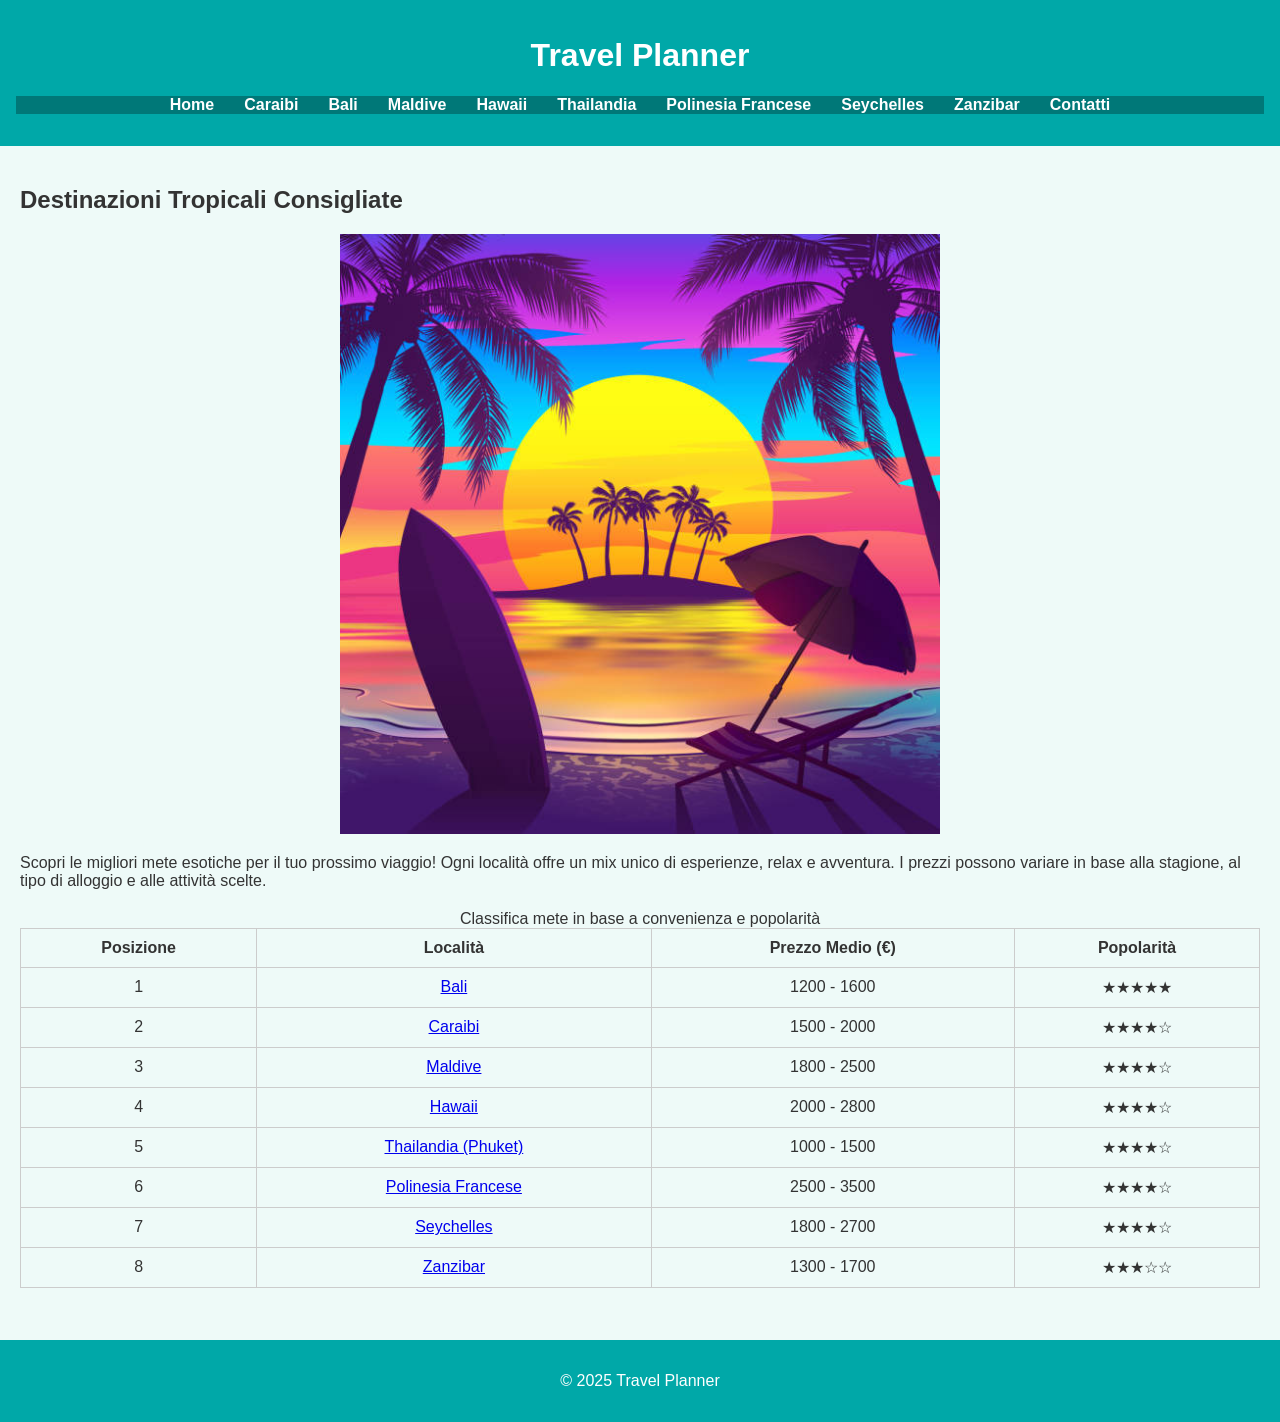
<file: index.html>
<html lang="it">
<head>
  <meta charset="UTF-8">
  <title>Travel Planner - Home</title>
  <link rel="stylesheet" href="style.css">
</head>
<body>
  <header>
    <h1>Travel Planner</h1>
    <nav>
      <ul>
        <li><a href="index.html">Home</a></li>
        <li><a href="caraibi.html">Caraibi</a></li>
        <li><a href="bali.html">Bali</a></li>
        <li><a href="maldive.html">Maldive</a></li>
        <li><a href="hawaii.html">Hawaii</a></li>
        <li><a href="thailandia.html">Thailandia</a></li>
        <li><a href="polinesia.html">Polinesia Francese</a></li>
        <li><a href="seychelles.html">Seychelles</a></li>
        <li><a href="zanzibar.html">Zanzibar</a></li>
        <li><a href="contatti.html">Contatti</a></li>
      </ul>
    </nav>
  </header>
  <main>
    <h2>Destinazioni Tropicali Consigliate</h2>
    <img src="img/paginainiz.jpg" alt="Spiaggia tropicale">
    <p>Scopri le migliori mete esotiche per il tuo prossimo viaggio! Ogni località offre un mix unico di esperienze, relax e avventura. I prezzi possono variare in base alla stagione, al tipo di alloggio e alle attività scelte.</p>
    <table>
      <caption>Classifica mete in base a convenienza e popolarità</caption>
      <thead>
        <tr>
          <th>Posizione</th>
          <th>Località</th>
          <th>Prezzo Medio (€)</th>
          <th>Popolarità</th>
        </tr>
      </thead>
      <tbody>
        <tr><td>1</td><td><a href="bali.html">Bali</a></td><td>1200 - 1600</td><td>★★★★★</td></tr>
        <tr><td>2</td><td><a href="caraibi.html">Caraibi</a></td><td>1500 - 2000</td><td>★★★★☆</td></tr>
        <tr><td>3</td><td><a href="maldive.html">Maldive</a></td><td>1800 - 2500</td><td>★★★★☆</td></tr>
        <tr><td>4</td><td><a href="hawaii.html">Hawaii</a></td><td>2000 - 2800</td><td>★★★★☆</td></tr>
        <tr><td>5</td><td><a href="thailandia.html">Thailandia (Phuket)</a></td><td>1000 - 1500</td><td>★★★★☆</td></tr>
        <tr><td>6</td><td><a href="polinesia.html">Polinesia Francese</a></td><td>2500 - 3500</td><td>★★★★☆</td></tr>
        <tr><td>7</td><td><a href="seychelles.html">Seychelles</a></td><td>1800 - 2700</td><td>★★★★☆</td></tr>
        <tr><td>8</td><td><a href="zanzibar.html">Zanzibar</a></td><td>1300 - 1700</td><td>★★★☆☆</td></tr>
      </tbody>
    </table>
  </main>
  <footer>
    <p>&copy; 2025 Travel Planner</p>
  </footer>
</body>
</html>
</file>
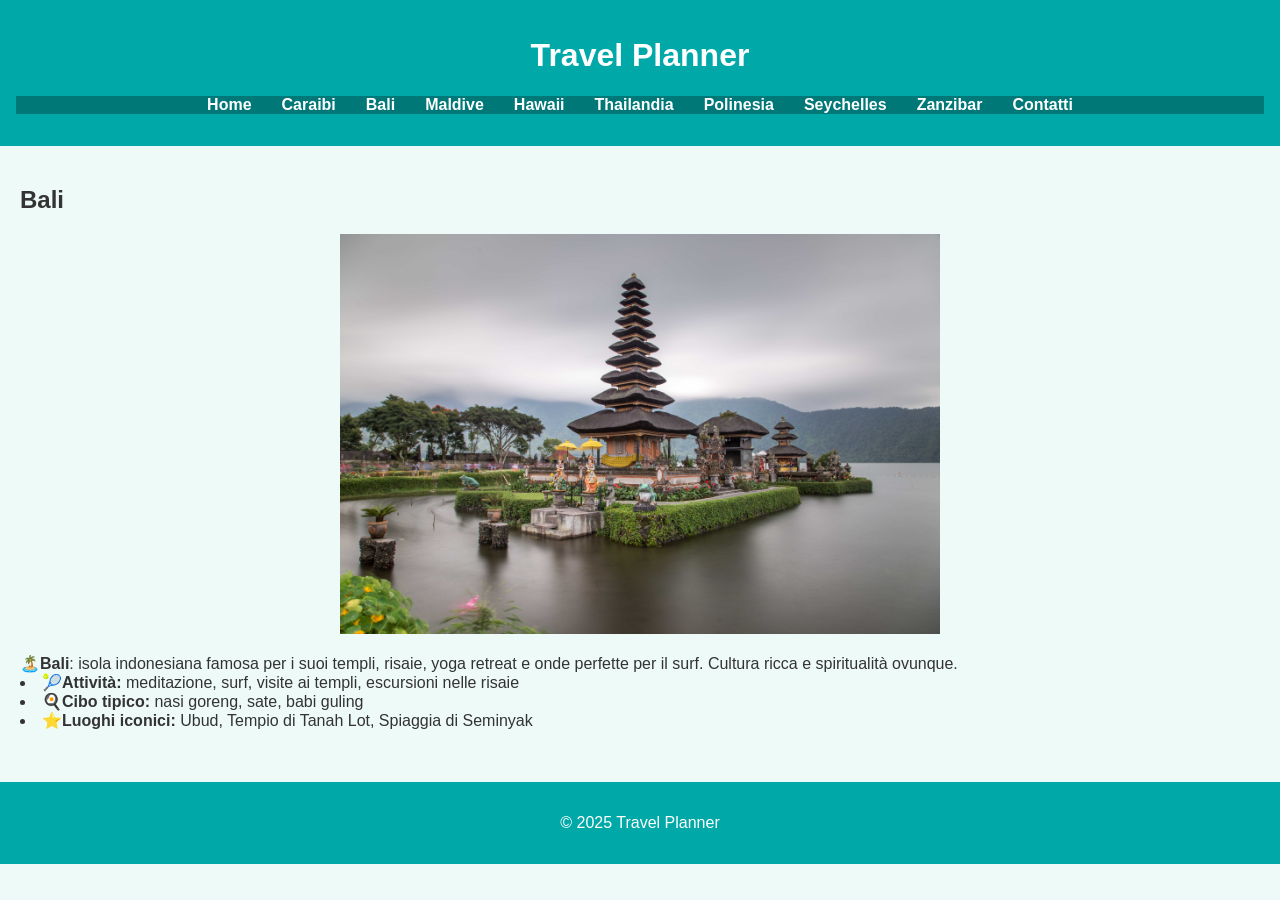
<file: bali.html>
<html lang="it">
<head>
  <meta charset="UTF-8">
  <title>Bali</title>
  <link rel="stylesheet" href="style.css">
</head>
<body>
  <header>
    <h1>Travel Planner</h1>
    <nav>
      <ul>
        <li><a href="index.html">Home</a></li>
        <li><a href="caraibi.html">Caraibi</a></li>
        <li><a href="bali.html">Bali</a></li>
        <li><a href="maldive.html">Maldive</a></li>
        <li><a href="hawaii.html">Hawaii</a></li>
        <li><a href="thailandia.html">Thailandia</a></li>
        <li><a href="polinesia.html">Polinesia</a></li>
        <li><a href="seychelles.html">Seychelles</a></li>
        <li><a href="zanzibar.html">Zanzibar</a></li>
        <li><a href="contatti.html">Contatti</a></li>
      </ul>
    </nav>
  </header>
  <main>
    <h2>Bali</h2>
    <img src="img/bali.jpg" alt="Bali">
    <strong><a>🏝️Bali</a></strong>: isola indonesiana famosa per i suoi templi, risaie, yoga retreat e onde perfette per il surf. Cultura ricca e spiritualità ovunque.
          <li><strong>🎾Attività:</strong> meditazione, surf, visite ai templi, escursioni nelle risaie</li>
          <li><strong>🍳Cibo tipico:</strong> nasi goreng, sate, babi guling</li>
          <li><strong>⭐Luoghi iconici:</strong> Ubud, Tempio di Tanah Lot, Spiaggia di Seminyak</li>
  </main>
  <footer>
    <p>&copy; 2025 Travel Planner</p>
  </footer>
</body>
</html>
</file>
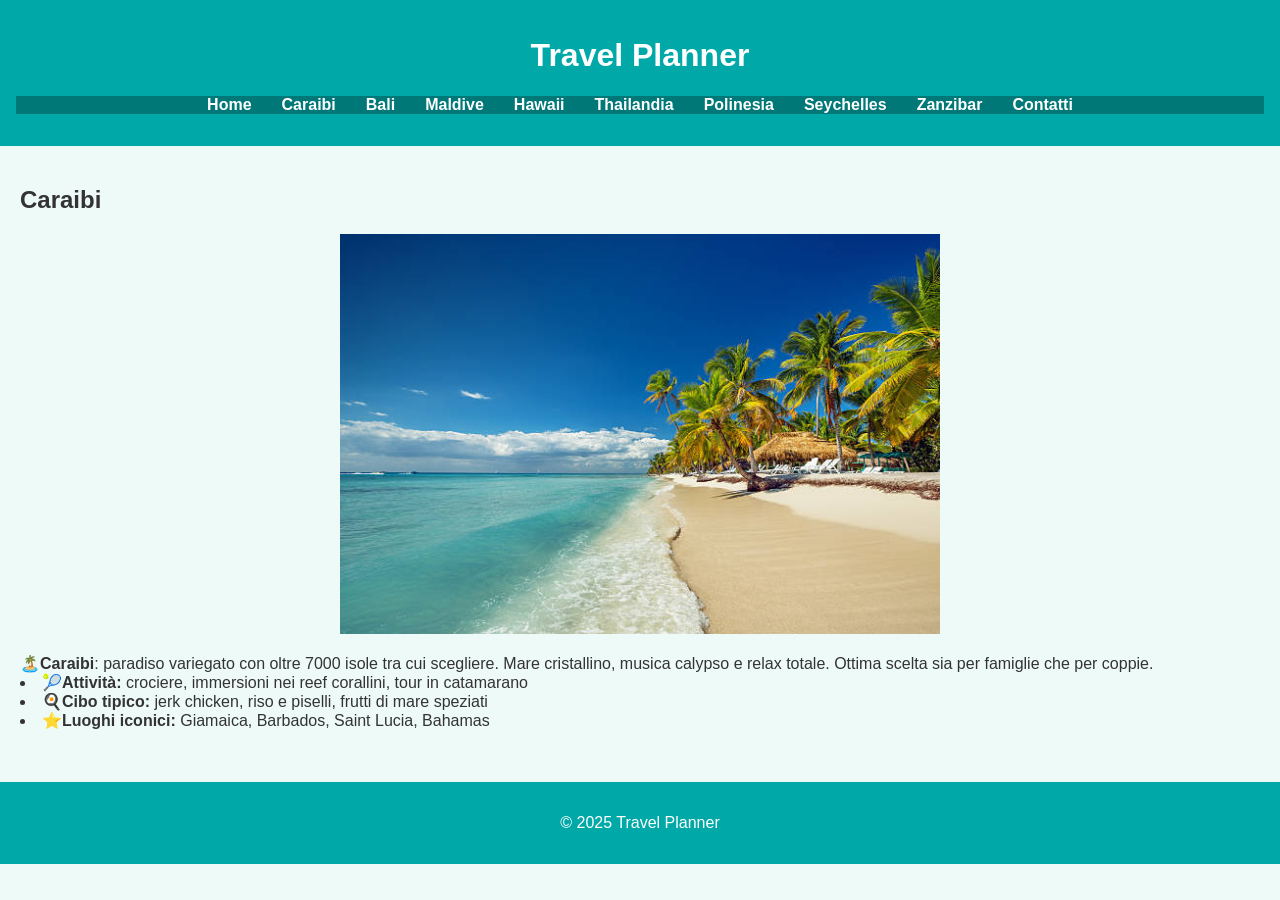
<file: caraibi.html>
<html lang="it">
<head>
  <meta charset="UTF-8">
  <title>Caraibi</title>
  <link rel="stylesheet" href="style.css">
</head>
<body>
  <header>
    <h1>Travel Planner</h1>
    <nav>
      <ul>
        <li><a href="index.html">Home</a></li>
        <li><a href="caraibi.html">Caraibi</a></li>
        <li><a href="bali.html">Bali</a></li>
        <li><a href="maldive.html">Maldive</a></li>
        <li><a href="hawaii.html">Hawaii</a></li>
        <li><a href="thailandia.html">Thailandia</a></li>
        <li><a href="polinesia.html">Polinesia</a></li>
        <li><a href="seychelles.html">Seychelles</a></li>
        <li><a href="zanzibar.html">Zanzibar</a></li>
        <li><a href="contatti.html">Contatti</a></li>
      </ul>
    </nav>
  </header>
  <main>
    <h2>Caraibi</h2>
    <img src="img/caraibi.jpg" alt="Caraibi">
    <strong><a>🏝️Caraibi</a></strong>: paradiso variegato con oltre 7000 isole tra cui scegliere. Mare cristallino, musica calypso e relax totale. Ottima scelta sia per famiglie che per coppie.
          <li><strong>🎾Attività:</strong> crociere, immersioni nei reef corallini, tour in catamarano</li>
          <li><strong>🍳Cibo tipico:</strong> jerk chicken, riso e piselli, frutti di mare speziati</li>
          <li><strong>⭐Luoghi iconici:</strong> Giamaica, Barbados, Saint Lucia, Bahamas</li>
  </main>
  <footer>
    <p>&copy; 2025 Travel Planner</p>
  </footer>
</body>
</html>
</file>
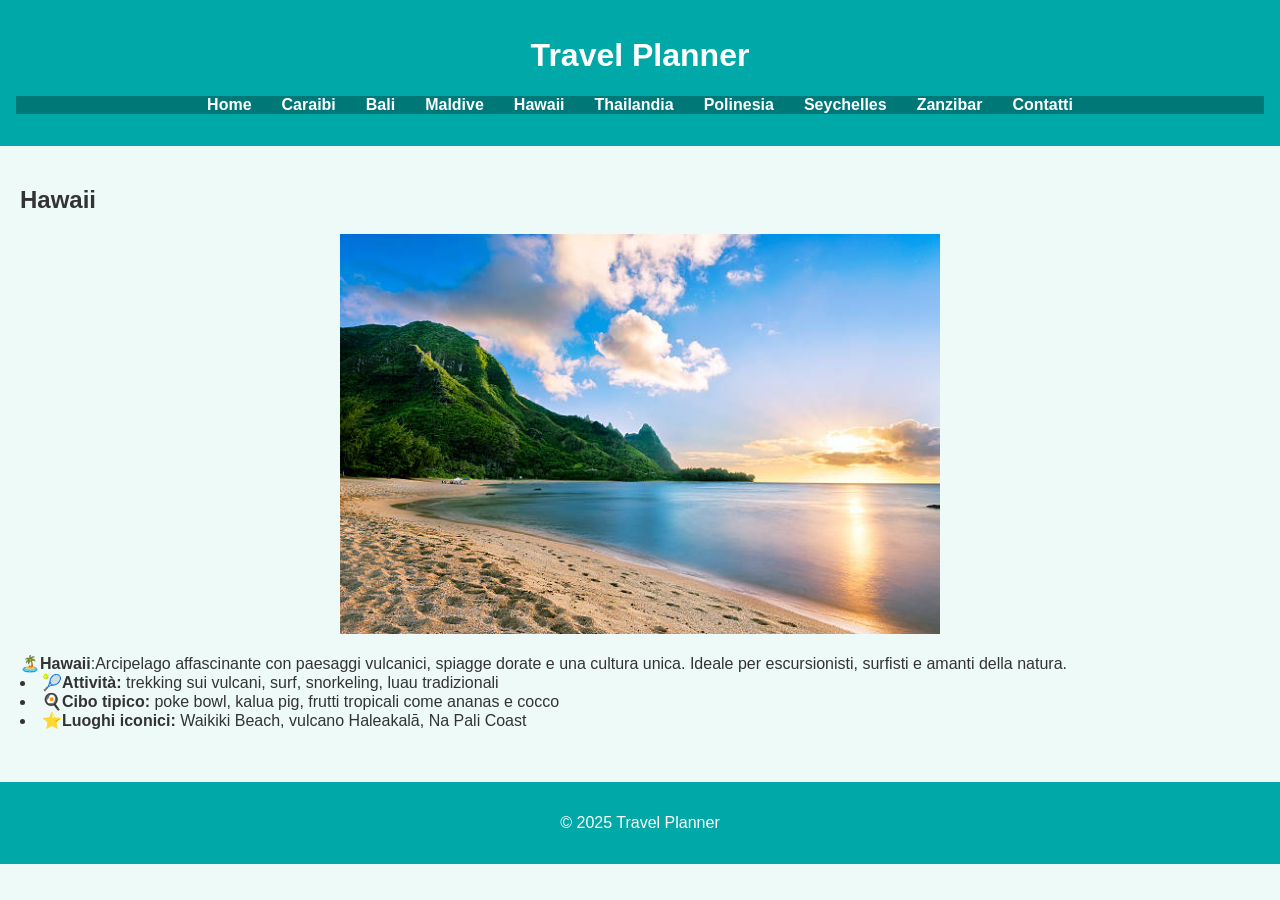
<file: hawaii.html>
<html lang="it">
<head>
  <meta charset="UTF-8">
  <title>Hawaii</title>
  <link rel="stylesheet" href="style.css">
</head>
<body>
  <header>
    <h1>Travel Planner</h1>
    <nav>
      <ul>
       <li><a href="index.html">Home</a></li>
        <li><a href="caraibi.html">Caraibi</a></li>
        <li><a href="bali.html">Bali</a></li>
        <li><a href="maldive.html">Maldive</a></li>
        <li><a href="hawaii.html">Hawaii</a></li>
        <li><a href="thailandia.html">Thailandia</a></li>
        <li><a href="polinesia.html">Polinesia</a></li>
        <li><a href="seychelles.html">Seychelles</a></li>
        <li><a href="zanzibar.html">Zanzibar</a></li>
        <li><a href="contatti.html">Contatti</a></li>
      </ul>
    </nav>
  </header>
  <main>
    <h2>Hawaii</h2>
    <img src="img/hawaii.jpg" alt="Hawaii">
    <strong><a>🏝️Hawaii</a></strong>:Arcipelago affascinante con paesaggi vulcanici, spiagge dorate e una cultura unica. Ideale per escursionisti, surfisti e amanti della natura.
          <li><strong>🎾Attività:</strong> trekking sui vulcani, surf, snorkeling, luau tradizionali</li>
          <li><strong>🍳Cibo tipico:</strong> poke bowl, kalua pig, frutti tropicali come ananas e cocco</li>
          <li><strong>⭐Luoghi iconici:</strong> Waikiki Beach, vulcano Haleakalā, Na Pali Coast</li>
  </main>
  <footer>
    <p>&copy; 2025 Travel Planner</p>
  </footer>
</body>
</html>
</file>
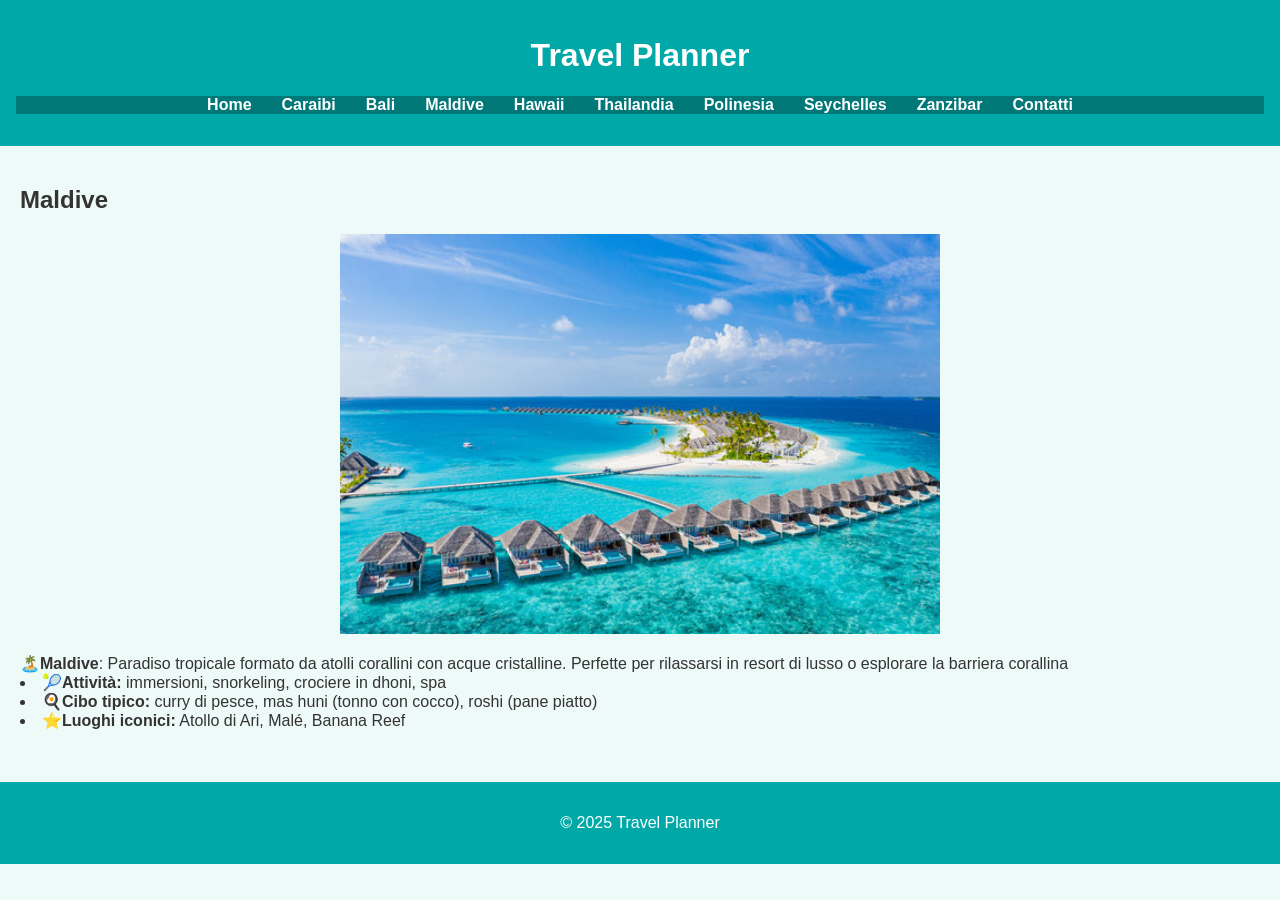
<file: maldive.html>
<html lang="it">
<head>
  <meta charset="UTF-8">
  <title>Maldive</title>
  <link rel="stylesheet" href="style.css">
</head>
<body>
  <header>
    <h1>Travel Planner</h1>
    <nav>
      <ul>
       <li><a href="index.html">Home</a></li>
        <li><a href="caraibi.html">Caraibi</a></li>
        <li><a href="bali.html">Bali</a></li>
        <li><a href="maldive.html">Maldive</a></li>
        <li><a href="hawaii.html">Hawaii</a></li>
        <li><a href="thailandia.html">Thailandia</a></li>
        <li><a href="polinesia.html">Polinesia</a></li>
        <li><a href="seychelles.html">Seychelles</a></li>
        <li><a href="zanzibar.html">Zanzibar</a></li>
        <li><a href="contatti.html">Contatti</a></li>
      </ul>
    </nav>
  </header>
  <main>
    <h2>Maldive</h2>
    <img src="img/maldive.jpg" alt="Maldive">
     <strong><a>🏝️Maldive</a></strong>: Paradiso tropicale formato da atolli corallini con acque cristalline. Perfette per rilassarsi in resort di lusso o esplorare la barriera corallina 
          <li><strong>🎾Attività:</strong> immersioni, snorkeling, crociere in dhoni, spa</li>
          <li><strong>🍳Cibo tipico:</strong> curry di pesce, mas huni (tonno con cocco), roshi (pane piatto)</li>
          <li><strong>⭐Luoghi iconici:</strong> Atollo di Ari, Malé, Banana Reef</li>
  </main>
  <footer>
    <p>&copy; 2025 Travel Planner</p>
  </footer>
</body>
</html>
</file>
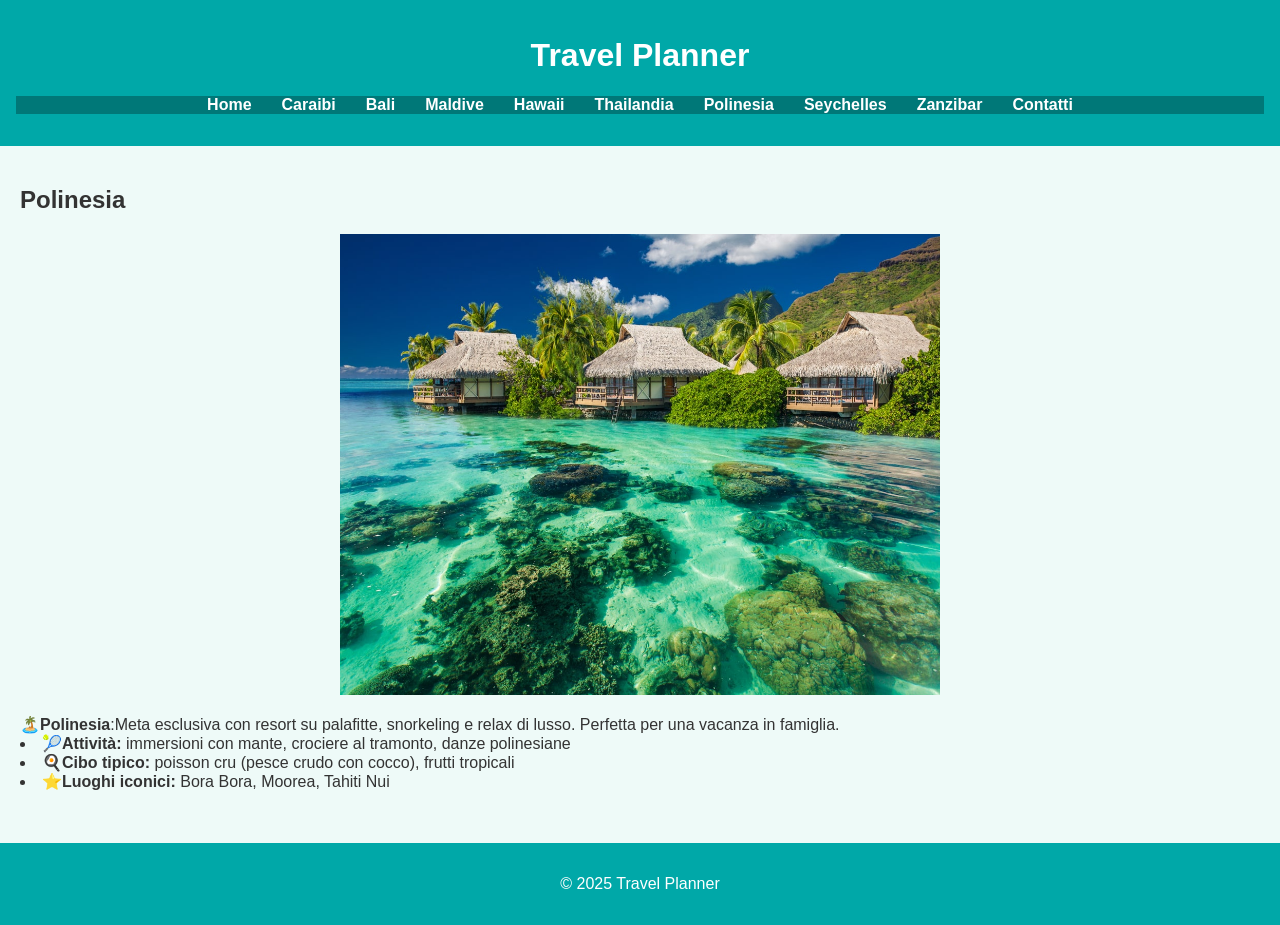
<file: polinesia.html>
<html lang="it">
<head>
  <meta charset="UTF-8">
  <title>Polinesia</title>
  <link rel="stylesheet" href="style.css">
</head>
<body>
  <header>
    <h1>Travel Planner</h1>
    <nav>
      <ul>
        <li><a href="index.html">Home</a></li>
        <li><a href="caraibi.html">Caraibi</a></li>
        <li><a href="bali.html">Bali</a></li>
        <li><a href="maldive.html">Maldive</a></li>
        <li><a href="hawaii.html">Hawaii</a></li>
        <li><a href="thailandia.html">Thailandia</a></li>
        <li><a href="polinesia.html">Polinesia</a></li>
        <li><a href="seychelles.html">Seychelles</a></li>
        <li><a href="zanzibar.html">Zanzibar</a></li>
        <li><a href="contatti.html">Contatti</a></li>
      </ul>
    </nav>
  </header>
  <main>
    <h2>Polinesia</h2>
    <img src="img/polinesia.jpg" alt="Maldive">
    <strong><a>🏝️Polinesia</a></strong>:Meta esclusiva con resort su palafitte, snorkeling e relax di lusso. Perfetta per una vacanza in famiglia.
          <li><strong>🎾Attività:</strong> immersioni con mante, crociere al tramonto, danze polinesiane</li>
          <li><strong>🍳Cibo tipico:</strong> poisson cru (pesce crudo con cocco), frutti tropicali</li>
          <li><strong>⭐Luoghi iconici:</strong> Bora Bora, Moorea, Tahiti Nui</li>
  </main>
  <footer>
    <p>&copy; 2025 Travel Planner</p>
  </footer>
</body>
</html>
</file>
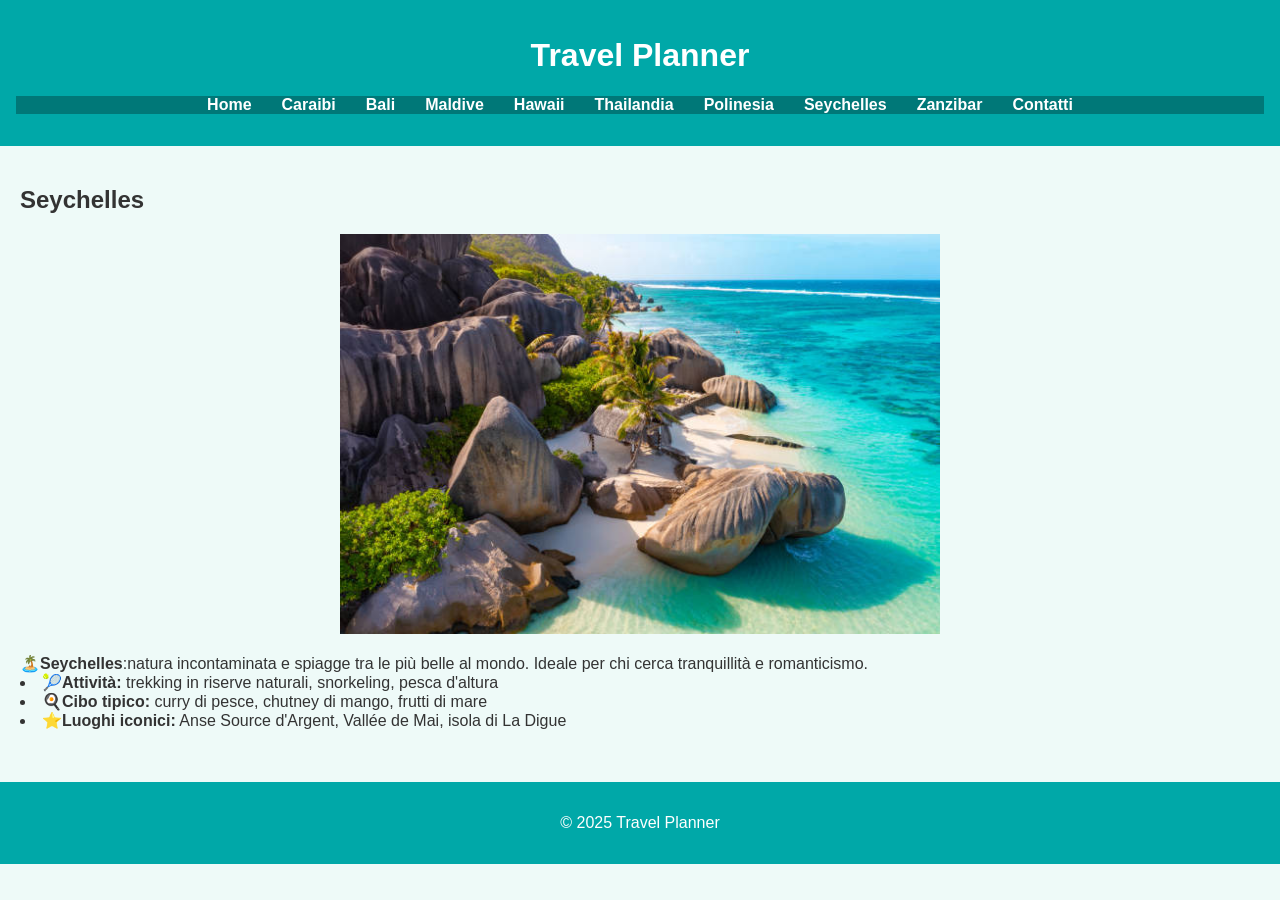
<file: seychelles.html>
<html lang="it">
<head>
  <meta charset="UTF-8">
  <title>Seychelles</title>
  <link rel="stylesheet" href="style.css">
</head>
<body>
  <header>
    <h1>Travel Planner</h1>
    <nav>
      <ul>
        <li><a href="index.html">Home</a></li>
        <li><a href="caraibi.html">Caraibi</a></li>
        <li><a href="bali.html">Bali</a></li>
        <li><a href="maldive.html">Maldive</a></li>
        <li><a href="hawaii.html">Hawaii</a></li>
        <li><a href="thailandia.html">Thailandia</a></li>
        <li><a href="polinesia.html">Polinesia</a></li>
        <li><a href="seychelles.html">Seychelles</a></li>
        <li><a href="zanzibar.html">Zanzibar</a></li>
        <li><a href="contatti.html">Contatti</a></li>
      </ul>
    </nav>
  </header>
  <main>
    <h2>Seychelles</h2>
    <img src="img/seychelles.jpg" alt="Maldive">
    <strong><a>🏝️Seychelles</a></strong>:natura incontaminata e spiagge tra le più belle al mondo. Ideale per chi cerca tranquillità e romanticismo.
          <li><strong>🎾Attività:</strong> trekking in riserve naturali, snorkeling, pesca d'altura</li>
          <li><strong>🍳Cibo tipico:</strong> curry di pesce, chutney di mango, frutti di mare</li>
          <li><strong>⭐Luoghi iconici:</strong> Anse Source d'Argent, Vallée de Mai, isola di La Digue</li>
  </main>
  <footer>
    <p>&copy; 2025 Travel Planner</p>
  </footer>
</body>
</html>
</file>
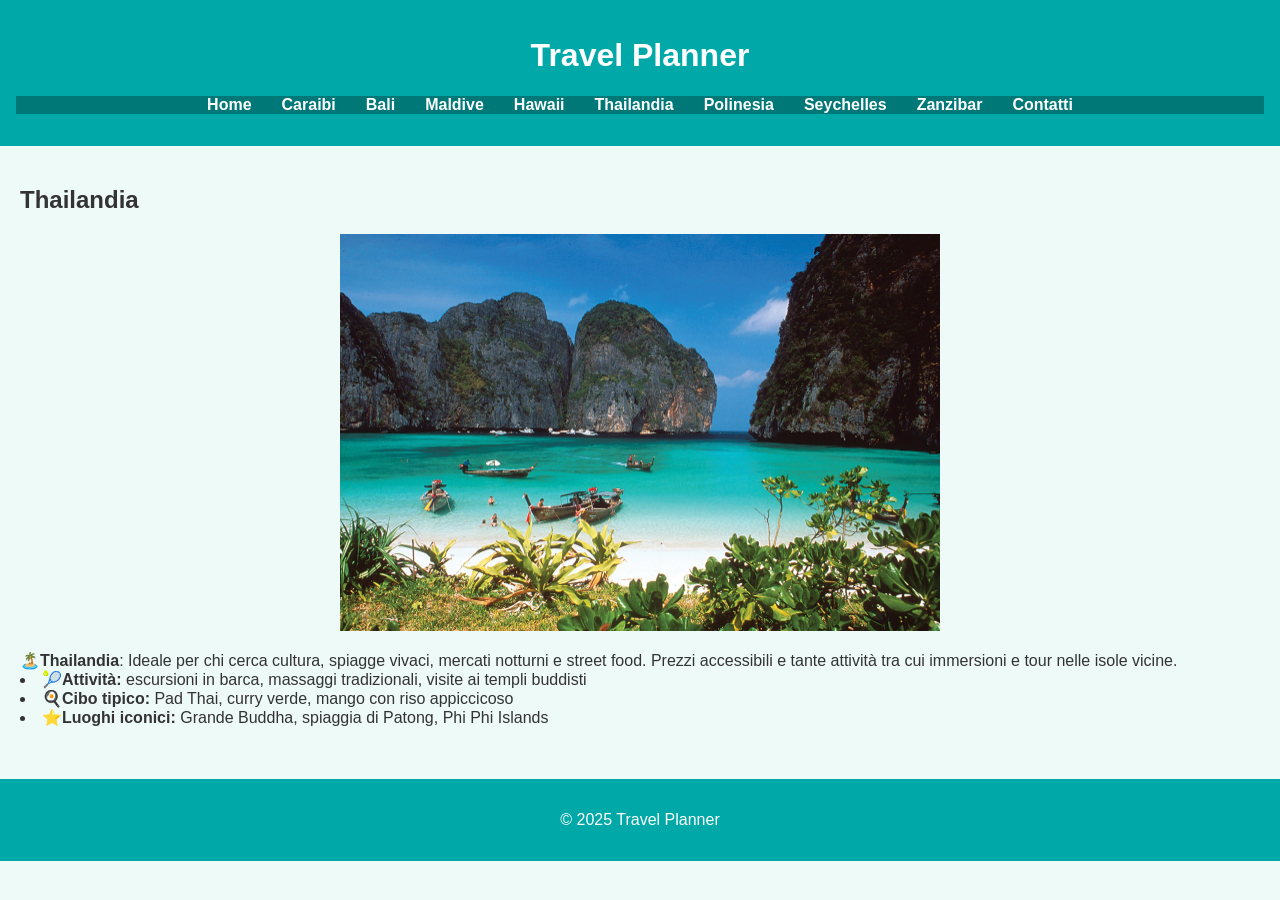
<file: zanzibar.html>
<html lang="it">
<head>
  <meta charset="UTF-8">
  <title>Thailandia</title>
  <link rel="stylesheet" href="style.css">
</head>
<body>
  <header>
    <h1>Travel Planner</h1>
    <nav>
      <ul>
       <li><a href="index.html">Home</a></li>
        <li><a href="caraibi.html">Caraibi</a></li>
        <li><a href="bali.html">Bali</a></li>
        <li><a href="maldive.html">Maldive</a></li>
        <li><a href="hawaii.html">Hawaii</a></li>
        <li><a href="thailandia.html">Thailandia</a></li>
        <li><a href="polinesia.html">Polinesia</a></li>
        <li><a href="seychelles.html">Seychelles</a></li>
        <li><a href="zanzibar.html">Zanzibar</a></li>
        <li><a href="contatti.html">Contatti</a></li>
      </ul>
    </nav>
  </header>
  <main>
    <h2>Thailandia</h2>
    <img src="img/thailandia.jpg" alt="Thailandia">
    <strong><a>🏝️Thailandia</a></strong>: Ideale per chi cerca cultura, spiagge vivaci, mercati notturni e street food. Prezzi accessibili e tante attività tra cui immersioni e tour nelle isole vicine.
           <li><strong>🎾Attività:</strong> escursioni in barca, massaggi tradizionali, visite ai templi buddisti</li>
          <li><strong>🍳Cibo tipico:</strong> Pad Thai, curry verde, mango con riso appiccicoso</li>
          <li><strong>⭐Luoghi iconici:</strong> Grande Buddha, spiaggia di Patong, Phi Phi Islands</li>
  </main>
  <footer>
    <p>&copy; 2025 Travel Planner</p>
  </footer>
</body>
</html>
</file>
<file: style.css>
body {
  font-family: Arial, sans-serif;
  margin: 0;
  padding: 0;
  background-color: #eefaf8;
  color: #333;
}

header {
  background-color: #00a8a8;
  color: white;
  padding: 1rem;
  text-align: center;
}

nav ul {
  list-style-type: none;
  padding: 0;
  display: flex;
  justify-content: center;
  background-color: #007878;
}

nav ul li {
  margin: 0 15px;
}

nav ul li a {
  color: white;
  text-decoration: none;
  font-weight: bold;
}

main {
  padding: 20px;
}

table {
  width: 100%;
  border-collapse: collapse;
  margin-top: 20px;
}

th, td {
  border: 1px solid #ccc;
  padding: 10px;
  text-align: center;
}

img {
  width: 100%;
  max-width: 600px;
  height: auto;
  display: block;
  margin: 20px auto;
}

form {
  display: flex;
  flex-direction: column;
  gap: 10px;
  max-width: 500px;
  margin: auto;
}

input, textarea, button {
  padding: 10px;
  font-size: 1rem;
}

button {
  background-color: #00a8a8;
  color: white;
  border: none;
  cursor: pointer;
}

button:hover {
  background-color: #007878;
}

footer {
  background-color: #00a8a8;
  color: white;
  text-align: center;
  padding: 1rem;
  margin-top: 2rem;
}
</file>
